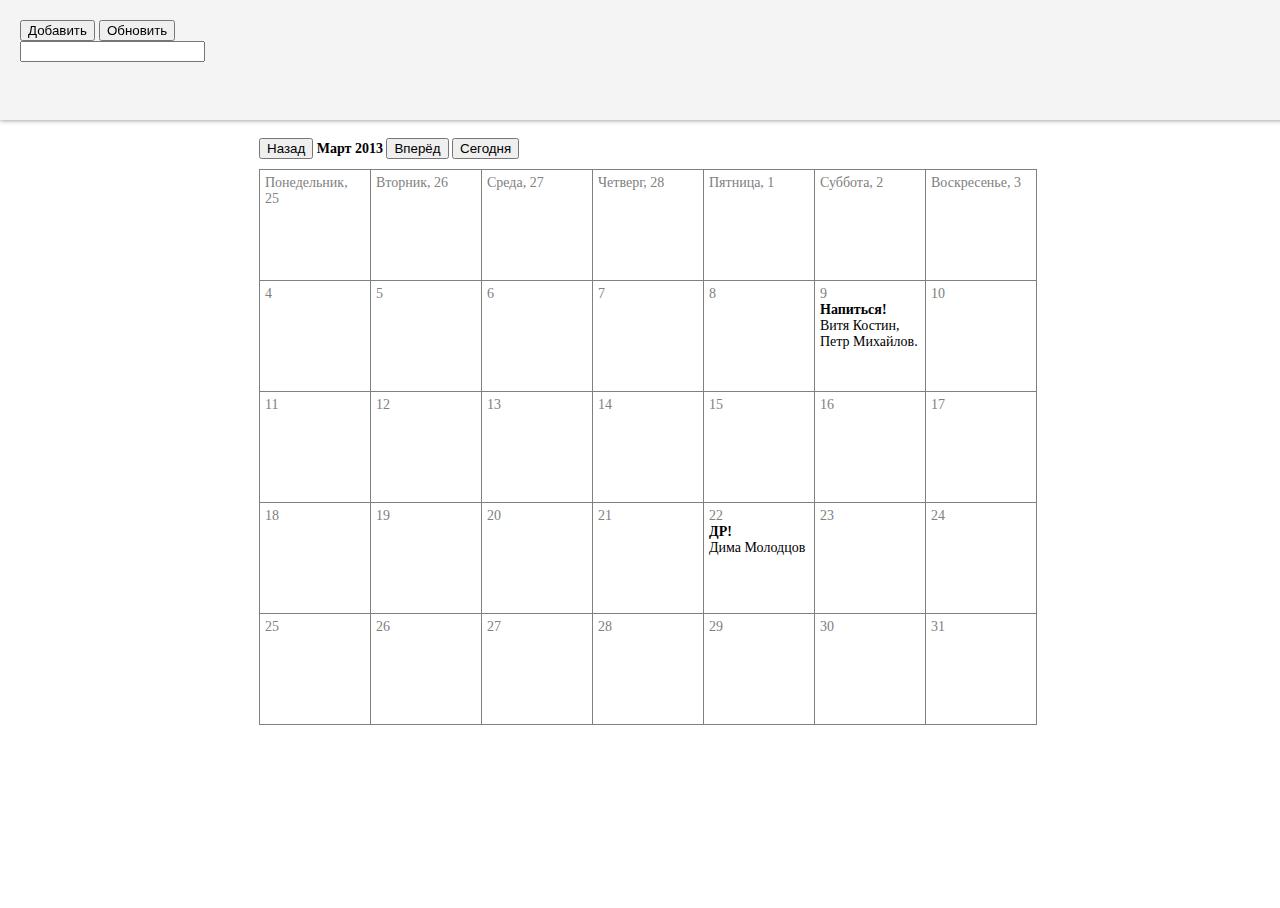
<file: calendar/index.html>
<!DOCTYPE html>
<html>
<head>
    <title>Calendar</title>
    <link rel="stylesheet" href="calendar.css">
    <meta charset="utf-8">
</head>
<body>
    <header>
        <button type="button">Добавить</button>
        <button type="button">Обновить</button>
        <form>
            <input type="text">
        </form>
    </header>
    <ul class="calendar">
        <li class="data-change">
            <button>Назад</button>
            <h1>Март 2013</h1>
            <button>Вперёд</button>
            <button>Сегодня</button>
        </li>
        <li class="week">
            <ul class="week">
                <li>Понедельник, 25</li>
                <li>Вторник, 26</li>
                <li>Среда, 27</li>
                <li>Четверг, 28</li>
                <li>Пятница, 1</li>
                <li>Суббота, 2</li>
                <li>Воскресенье, 3</li>
            </ul>
        </li>
        <li class="week">
            <ul class="week">
                <li>4</li>
                <li>5</li>
                <li>6</li>
                <li>7</li>
                <li>8</li>
                <li class="event">9
                    <h1>Напиться!</h1>
                    <p>Витя Костин, Петр Михайлов.</p>
                </li>
                <li>10</li>
            </ul>
        </li>
        <li class="week">
            <ul class="week">
                <li>11</li>
                <li>12</li>
                <li>13</li>
                <li>14</li>
                <li>15</li>
                <li>16</li>
                <li>17</li>
            </ul>
        </li>
        <li class="week">
            <ul class="week">
                <li>18</li>
                <li>19</li>
                <li>20</li>
                <li>21</li>
                <li class="event">22
                    <h1>ДР!</h1>
                    <p>Дима Молодцов</p>
                </li>
                <li>23</li>
                <li>24</li>
            </ul>
        </li>
        <li class="week">
            <ul class="week">
                <li>25</li>
                <li>26</li>
                <li>27</li>
                <li>28</li>
                <li>29</li>
                <li>30</li>
                <li>31</li>
            </ul>
        </li>
    </ul>
</body>
</html>
</file>
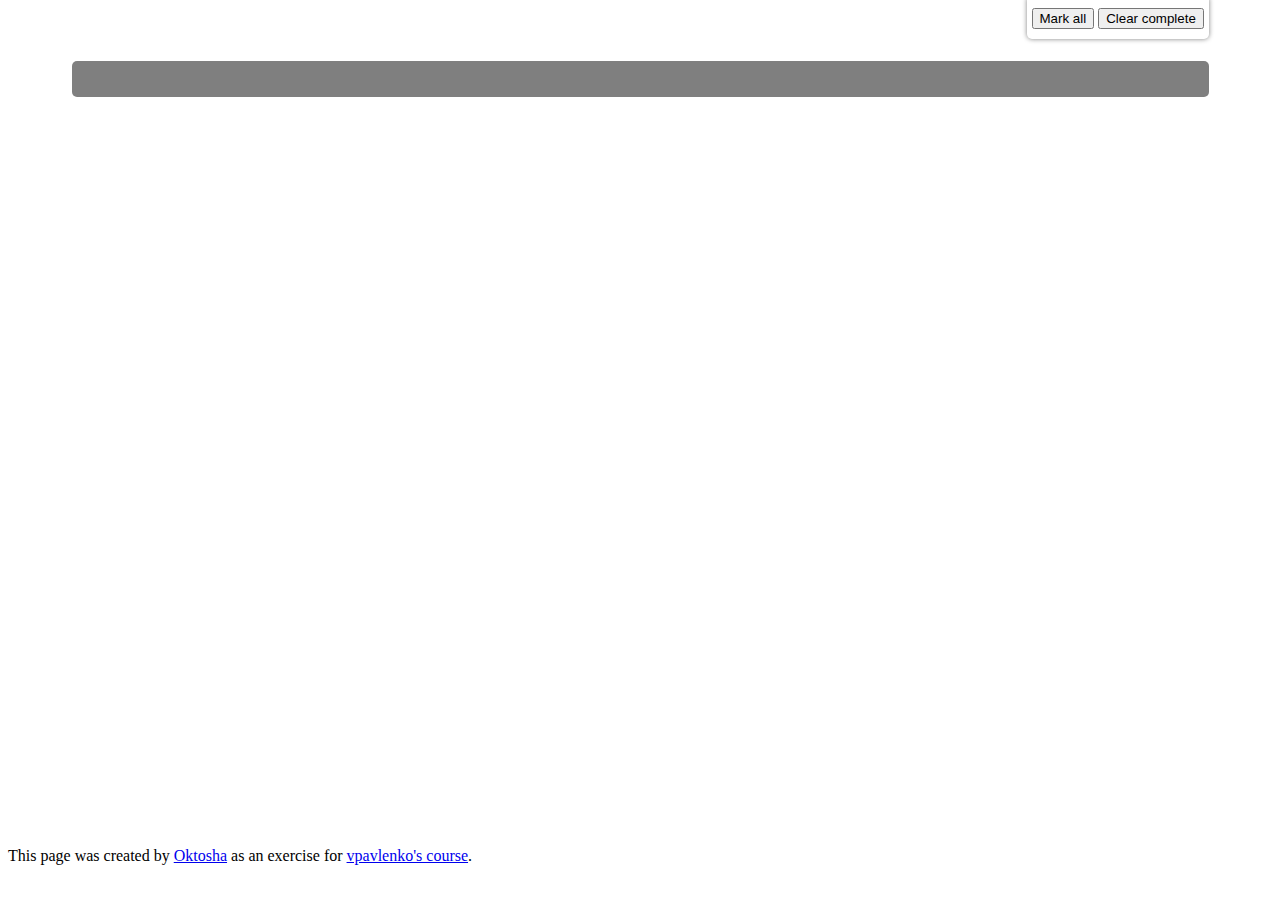
<file: todo/index.html>
<!DOCTYPE html>
<html>
    <head>
        <title>Todo</title>
        <link rel="stylesheet" href="todo.css">
        <script src="//code.jquery.com/jquery-1.11.3.min.js"></script>
        <script src="todo.js"></script>
        <meta charset="utf-8">
    </head>
<body>
    <div class="table-layout">
        <div class="todolist">
            <h1>
                Enter your task here 
            </h1>
            <form class="change-all">
                <label class="button mark">
                    <input type="submit" value="Mark all">
                </label>
                <label class="button clear">
                    <input type="submit" value="Clear complete">
                </label>
            </form>
            <form class="add-todo">
                <input type="text" name="todo" size="40">
            </form>
            <ul>
                <!--
                <li class="change-todo"><form>
                    <input type="text" name="todo-3" size="40">
                    <input type="submit" value="Change!">
                </form></li>
                -->
            </ul> 
        </div>
        <footer>
            <p>This page was created by <a href="https://github.com/Oktosha">Oktosha</a> as an exercise for <a href="https://github.com/vpavlenko/web-programming">vpavlenko's course</a>.</p>
        </footer>
    </div>
</body>
</html>
</file>
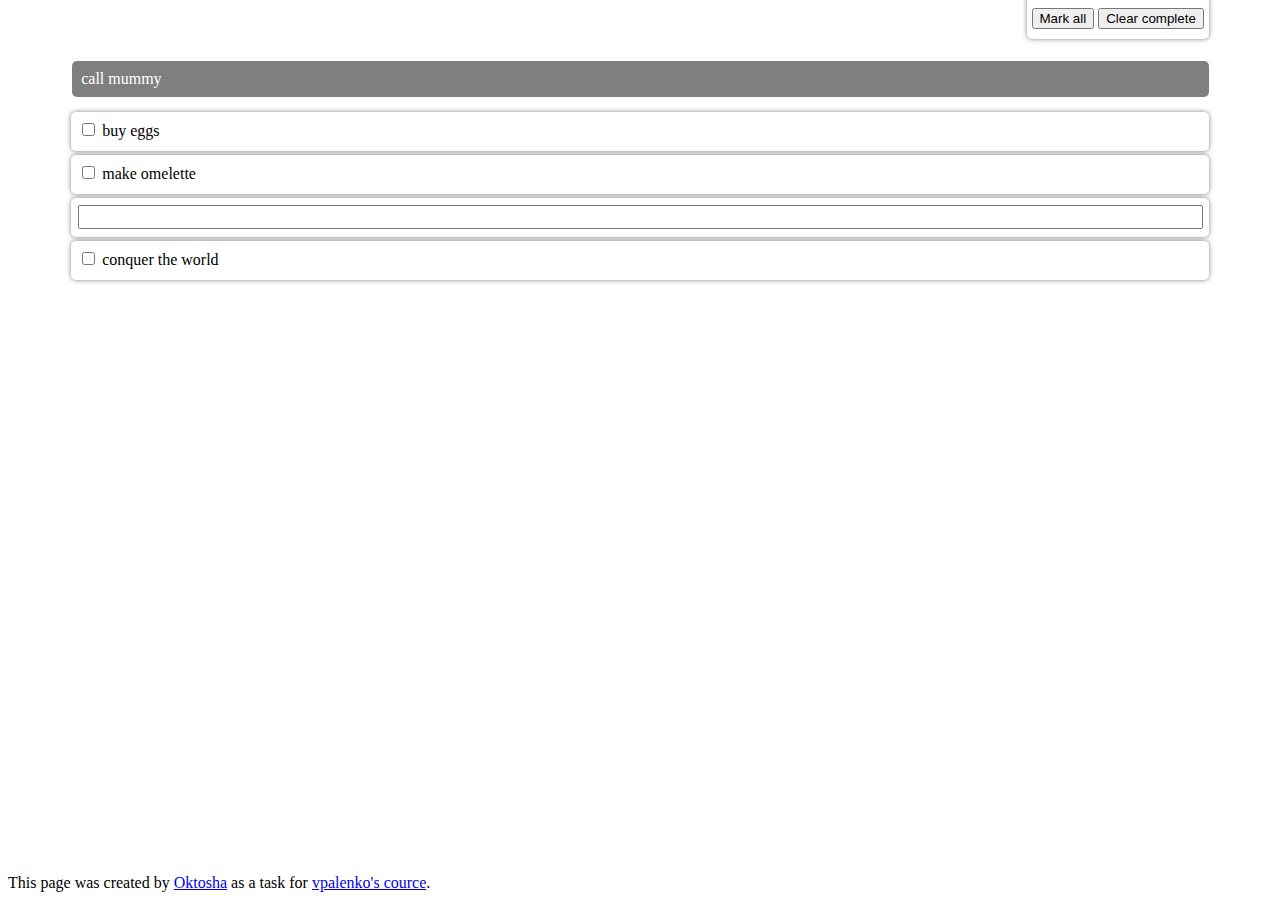
<file: todo.html>
<!DOCTYPE html>
<html>
    <head>
        <title>Todo</title>
        <link rel="stylesheet" href="todo.css">
        <meta charset="utf-8">
    </head>
<body>
    <div class="table-layout">
        <div class="todolist">
            <h1>
                Enter your task here 
            </h1>
            <form class="change-all">
                <label class="button mark">
                    <input type="submit" value="Mark all">
                </label>
                <label class="button clear">
                    <input type="submit" value="Clear complete">
                </label>
            </form>
            <form class="add-todo">
                <input type="text" name="todo" size="40" 
                       value="call mummy">
                <label class="button add">
                    <input type="submit" value="Add todo">
                </label>
            </form>
            <ul>
                <li class="complete">
                    <input type="checkbox">
                    <p>buy eggs</p>
                    <form class="change-current">
                        <label class="button edit">
                            <input type="submit" value="Edit">
                        </label>
                        <label class="button delete">
                            <input type="submit" value="Delete">
                        </label>
                    </form>
                </li>
                <li>
                    <input type="checkbox">
                    <p>make omelette</p>
                    <form class="change-current">
                        <label class="button edit">
                            <input type="submit" value="Edit">
                        </label>
                        <label class="button delete">
                            <input type="submit" value="Delete">
                        </label>
                    </form>
                </li>
                <li class="change-todo"><form>
                    <input type="text" name="todo-3" size="40">
                    <input type="submit" value="Change!">
                </form></li>
                <li>
                    <input type="checkbox"> 
                    <p>conquer the world</p>
                    <form class="change-current">
                        <label class="button edit">
                            <input type="submit" value="Edit">
                        </label>
                        <label class="button delete">
                            <input type="submit" value="Delete">
                        </label>
                    </form>
                </li>
            </ul> 
        </div>
        <footer>
            <p>This page was created by <a href="https://github.com/Oktosha">Oktosha</a> as a task for <a href="https://github.com/vpavlenko/web-programming">vpalenko's cource</a>.</p>
        </footer>
    </div>
</body>
</html>
</file>
<file: calendar/calendar.css>
html, body {
    width: 100%;
    height: 100%;
}

header {
    display: block;
    background-color: rgb(244, 244, 244);
    height: 80px;
    box-shadow: 0 0 5px 0 gray;
    padding: 20px;
    margin: 0;
    position: fixed;
    top: 0;
    left: 0;
    width: 100%;
}

body::before {
    content: "";
    display: block;
    height: 120px;
}

.calendar {
    display: table;
    border: solid 1px gray;
    border-collapse: collapse;
    font-size: 14px;
    margin: auto;
}

.calendar li.week {
    display: table-row-group;
}

.calendar ul.week {
    display: table-row;
}

.calendar .week li {
    display: table-cell;
    border: solid 1px gray;
    color: gray;
    width: 100px;
    height: 100px;
    padding: 5px;
}

.calendar h1 {
    margin: 0;
    padding: 0;
    font-size: 14px;
    color: black;
}

.calendar p {
    margin: 0;
    padding: 0;
    font-size: 14px;
    color: black;
}

.data-change h1 {
    display: inline;
    margin: 0;
    padding: 0;
}

.calendar .data-change {
    display: table-caption;
    padding: 10px 0px;
}
</file>
<file: todo/todo.css>
html {
    background-image: url(https://download.unsplash.com/photo-1422433555807-2559a27433bd);
    background-size: cover;
    background-repeat: no-repeat;
    height: 100%;
    background-attachment: fixed;
}

body {
   height: 97%; 
}

.table-layout {
    display: table;
    height: 100%;
    width: 100%;
}

footer {
    display: table-row;
}

footer {
    height: 1px;
}

.todolist {
    padding: 20px 5%;
    position: relative;
}

.todolist ul {
    list-style: none;
    margin: 0;
    padding: 0;
}

.todolist p {
    margin-left: 1px;
}

.todolist li {
    padding-top: 7px;
    padding-bottom: 7px;
    padding-right: 60px;
    padding-left: 25px;
    margin: 4px 0;
    box-shadow: 0 0 5px 0 gray;
    background-color: white;
    border-radius: 5px;
    position: relative;
    min-height: 25px;
    font-size: 16px;
    font-family: Tahoma;
    line-height: 24px;
}

.todolist li input[type="checkbox"] {
    line-height: 24px;
    font-size: 20px;
    position: absolute;
    left: 0;
    top: 9px;
}

.todolist ul p,
.todolist ul form {
    display: inline;
}
.todolist .change-current {
    position: absolute;
    right: 0;
    top: 5px;
    padding-right: 5px;
    display: none;
}

.todolist li:hover .change-current {
    display: initial;
}

.todolist input[type="checkbox"]:checked ~ p {
    text-decoration: line-through;
    color: dimgrey;
}

.todolist .change-todo input[type="text"] {
    width: 100%;
    font-size: 16px;
    font-family: Tahoma;
}

.todolist .change-todo form {
    width: 100%;
}

.todolist .change-todo {
   padding-right: 14px;
}

.todolist .change-todo input[type="submit"] {
    display: none;
}

.todolist .add-todo {
    background-color: rgba(0, 0, 0, 0.5);
    border-radius: 5px;
    margin: 0 0 15px 1px;
    padding: 7px;
    box-shadow: 0 0 5px 0 white;
    position: relative;
    padding-right: 14px;
}

.todolist h1 {
    color: white;
    margin: 0;
    padding: 5px 5px;
    font-size: 20px;
    font-family: Tahoma;
    font-weight: normal;
}

.todolist .change-all {
    position: absolute;
    top: -10px;
    padding: 10px 5px;
    right: 5%;
    background-color: white;
    box-shadow: 0 0 5px 0 gray;
    border-radius: 0 0 5px 5px;
}

.todolist .add-todo input[type="text"] {
    width: 100%;
    background-color: transparent;
    border: none;
    color: white;
    font-size: 16px;
    font-family: Tahoma;
    height: 20px;
}
.todolist .add-todo input[type="text"]:focus {
    outline: none;
}

.todolist .add-todo input[type="submit"] {
    display: none;
}
</file>
<file: todo.css>
html {
    background-image: url(https://download.unsplash.com/photo-1422433555807-2559a27433bd);
    background-size: cover;
    background-repeat: no-repeat;
    height: 100%;
    background-attachment: fixed;
}

body {
   height: 100%; 
}

.table-layout {
    display: table;
    height: 100%;
    width: 100%;
}

footer {
    display: table-row;
}

footer {
    height: 1px;
}

.todolist {
    padding: 20px 5%;
    position: relative;
}

.todolist ul {
    list-style: none;
    margin: 0;
    padding: 0;
}

.todolist li {
    padding: 7px;
    margin: 4px 0;
    box-shadow: 0 0 5px 0 gray;
    background-color: white;
    border-radius: 5px;
    position: relative;
    height: 25px;
    font-size: 16px;
    font-family: Tahoma;
    line-height: 24px;
}

.todolist li input[type="checkbox"] {
    line-height: 24px;
    font-size: 20px;
    display: inline;
    vertical-align: baseline;
}

.todolist ul p,
.todolist ul form {
    display: inline;
}
.todolist .change-current {
    position: absolute;
    right: 0;
    padding-right: 5px;
    display: none;
}

.todolist li:hover .change-current {
    display: initial;
}

.todolist input[type="checkbox"]:checked ~ p {
    text-decoration: line-through;
    color: dimgrey;
}

.todolist .change-todo input[type="text"] {
    width: 100%;
    font-size: 16px;
    font-family: Tahoma;
}

.todolist .change-todo form {
    width: 100%;
}

.todolist .change-todo {
   padding-right: 14px;
}

.todolist .change-todo input[type="submit"] {
    display: none;
}

.todolist .add-todo {
    background-color: rgba(0, 0, 0, 0.5);
    border-radius: 5px;
    margin: 0 0 15px 1px;
    padding: 7px;
    box-shadow: 0 0 5px 0 white;
    position: relative;
    padding-right: 14px;
}

.todolist h1 {
    color: white;
    margin: 0;
    padding: 5px 5px;
    font-size: 20px;
    font-family: Tahoma;
    font-weight: normal;
}

.todolist .change-all {
    position: absolute;
    top: -10px;
    padding: 10px 5px;
    right: 5%;
    background-color: white;
    box-shadow: 0 0 5px 0 gray;
    border-radius: 0 0 5px 5px;
}

.todolist .add-todo input[type="text"] {
    width: 100%;
    background-color: transparent;
    border: none;
    color: white;
    font-size: 16px;
    font-family: Tahoma;
    height: 20px;
}

.todolist .add-todo input[type="submit"] {
    display: none;
}
</file>
